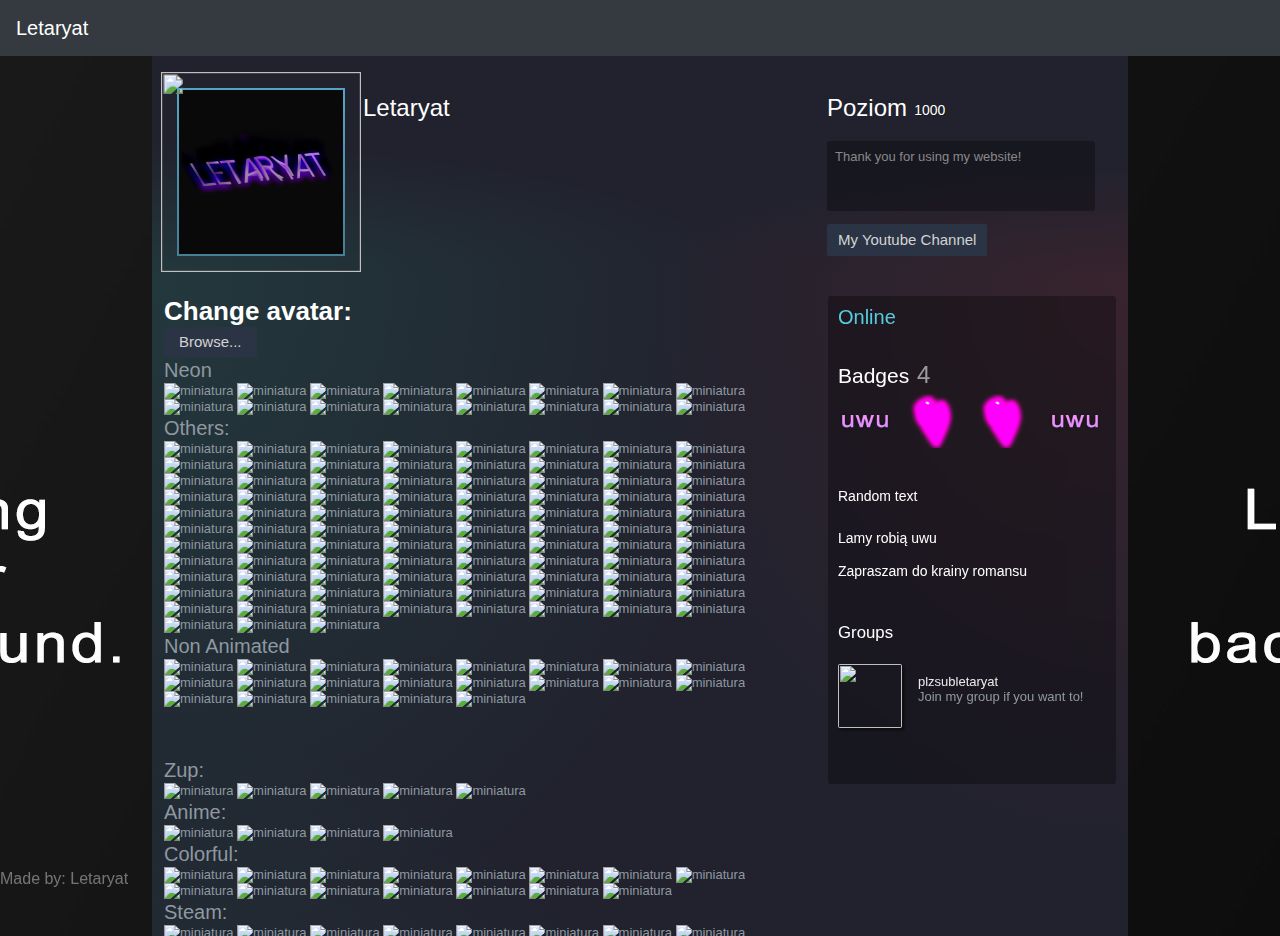
<file: index.html>
<!DOCTYPE html>
<html lang="en">

<head>
    <title>Letaryat</title>
    <meta charset="utf-8">
    <meta name="viewport" content="width=device-width, initial-scale=1">
    <link rel="stylesheet" href="https://maxcdn.bootstrapcdn.com/bootstrap/4.5.2/css/bootstrap.min.css">
    <link rel="stylesheet" href="wazne/style.css">
    <script src="https://ajax.googleapis.com/ajax/libs/jquery/3.5.1/jquery.min.js"></script>
    <script src="https://cdnjs.cloudflare.com/ajax/libs/popper.js/1.16.0/umd/popper.min.js"></script>
    <script src="https://maxcdn.bootstrapcdn.com/bootstrap/4.5.2/js/bootstrap.min.js"></script>

</head>

<body>
    <header>
        <nav class="navbar navbar-expand-sm bg-dark navbar-dark">
            <a class="navbar-brand" href="#">Letaryat</a>
            <ul class="navbar-nav">

            </ul>
          </nav>
        
    </header>

    <div style="float:left; width: 100%; max-height: 86vh;" id="container">
        <iframe name="steam"  src="test.html" width="100%" height="880" frameborder="0"> </iframe>
    </div>
    <footer>
      <p>Made by: Letaryat</p>
    </footer>
</body>

</html>
</file>
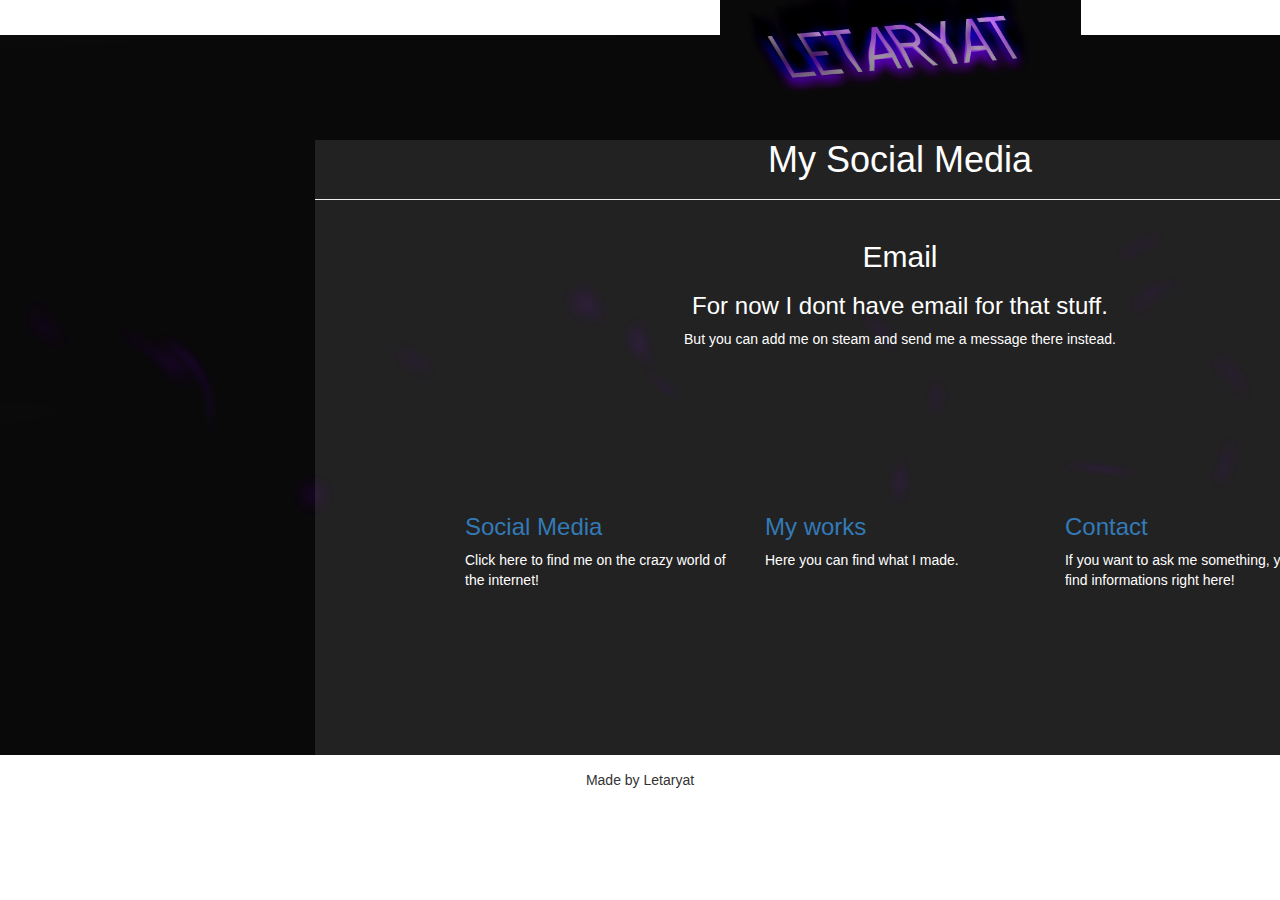
<file: contact.html>
<!DOCTYPE html>
<html lang="eng">
    <head>
      <link rel="icon" href="icons/icon.png">
        <title>Letaryat - Contact</title>
        <meta charset="utf-8">
        <link rel="stylesheet" href="style.css">
        <meta name="viewport" content="width=device-width, initial-scale=1">
        <link rel="stylesheet" href="https://maxcdn.bootstrapcdn.com/bootstrap/3.4.1/css/bootstrap.min.css">
        <script src="https://ajax.googleapis.com/ajax/libs/jquery/3.5.1/jquery.min.js"></script>
        <script src="https://maxcdn.bootstrapcdn.com/bootstrap/3.4.1/js/bootstrap.min.js"></script>
    </head>
    <div class="header">
      <a href="index.html"><img href="index.html" id="logo" src="log2.png"></a>
    </div>


        <div id="ramka">
        <div class="page-header">
        
        <h1>My Social Media</h1>
      </div>
      <div class="container-fluid bg-2 text-center">
        <h2>Email</h2>
        <h3>For now I dont have email for that stuff.</h3>
        <p>But you can add me on steam and send me a message there instead.</p>
    
      </div>
          <div id="col">
        <div class="col-sm-4">
          <h3><a href="social.html">Social Media</a></h3>
            <p>Click here to find me on the crazy world of the internet!</p>

          </div>
          <div class="col-sm-4">
            <h3><a href="Works.html">My works</a></h3>
            <p>Here you can find what I made.</p>

          </div>
          <div class="col-sm-4">
            <h3><a href="contact.html">Contact</a></h3>       
            <p>If you want to ask me something, you will find informations right here!</p>

          </div>
        </div>
        </div>

        <div id="footer">Made by Letaryat</br>
          </div>  


    </body>


</html>
</file>
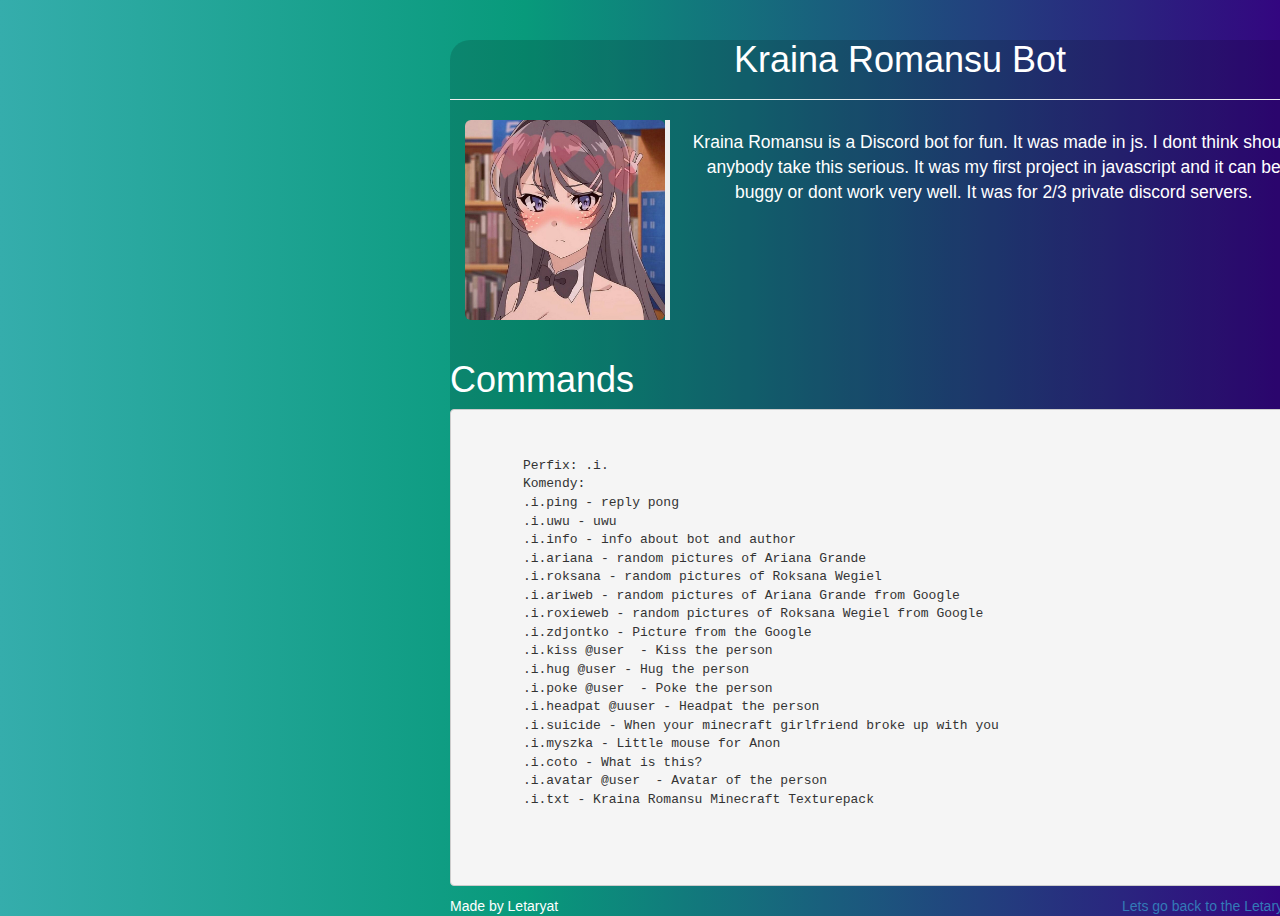
<file: kraina.html>
<!DOCTYPE html>
<html lang="eng">
    <head>
        <title>Kraina Romansu</title>
        <meta charset="utf-8">
        <link rel="stylesheet" href="stylek.css">
        <meta name="viewport" content="width=device-width, initial-scale=1">
        <link rel="stylesheet" href="https://maxcdn.bootstrapcdn.com/bootstrap/3.4.1/css/bootstrap.min.css">
        <script src="https://ajax.googleapis.com/ajax/libs/jquery/3.5.1/jquery.min.js"></script>
        <script src="https://maxcdn.bootstrapcdn.com/bootstrap/3.4.1/js/bootstrap.min.js"></script>
    </head>

        <div id="ramka">
        <div class="page-header">
        <h1>Kraina Romansu Bot</h1>
        </div>
        <div class="container-fluid bg-2 text-center">
            <img src="av.jpg" class="img-rounded" alt="Cinque Terre"> 
            <blockquote>
                <p>Kraina Romansu is a Discord bot for fun. It was made in js. I dont think should anybody take this serious. It was my first project in javascript and it can be buggy or dont work very well. It was for 2/3 private discord servers.</p>
              </blockquote>
          </div>
            <h1>Commands</h1>
            <pre>
    <p>
        Perfix: .i.
        Komendy:
        .i.ping - reply pong
        .i.uwu - uwu
        .i.info - info about bot and author
        .i.ariana - random pictures of Ariana Grande
        .i.roksana - random pictures of Roksana Wegiel
        .i.ariweb - random pictures of Ariana Grande from Google
        .i.roxieweb - random pictures of Roksana Wegiel from Google
        .i.zdjontko - Picture from the Google
        .i.kiss @user  - Kiss the person
        .i.hug @user - Hug the person
        .i.poke @user  - Poke the person
        .i.headpat @uuser - Headpat the person
        .i.suicide - When your minecraft girlfriend broke up with you
        .i.myszka - Little mouse for Anon
        .i.coto - What is this?
        .i.avatar @user  - Avatar of the person
        .i.txt - Kraina Romansu Minecraft Texturepack
    </p>
        </pre>
        <a href="index.html" style="float:right">Lets go back to the Letaryat website.</a>

        <div id="footer">Made by Letaryat</br>
        </div>  


    </body>


</html>
</file>
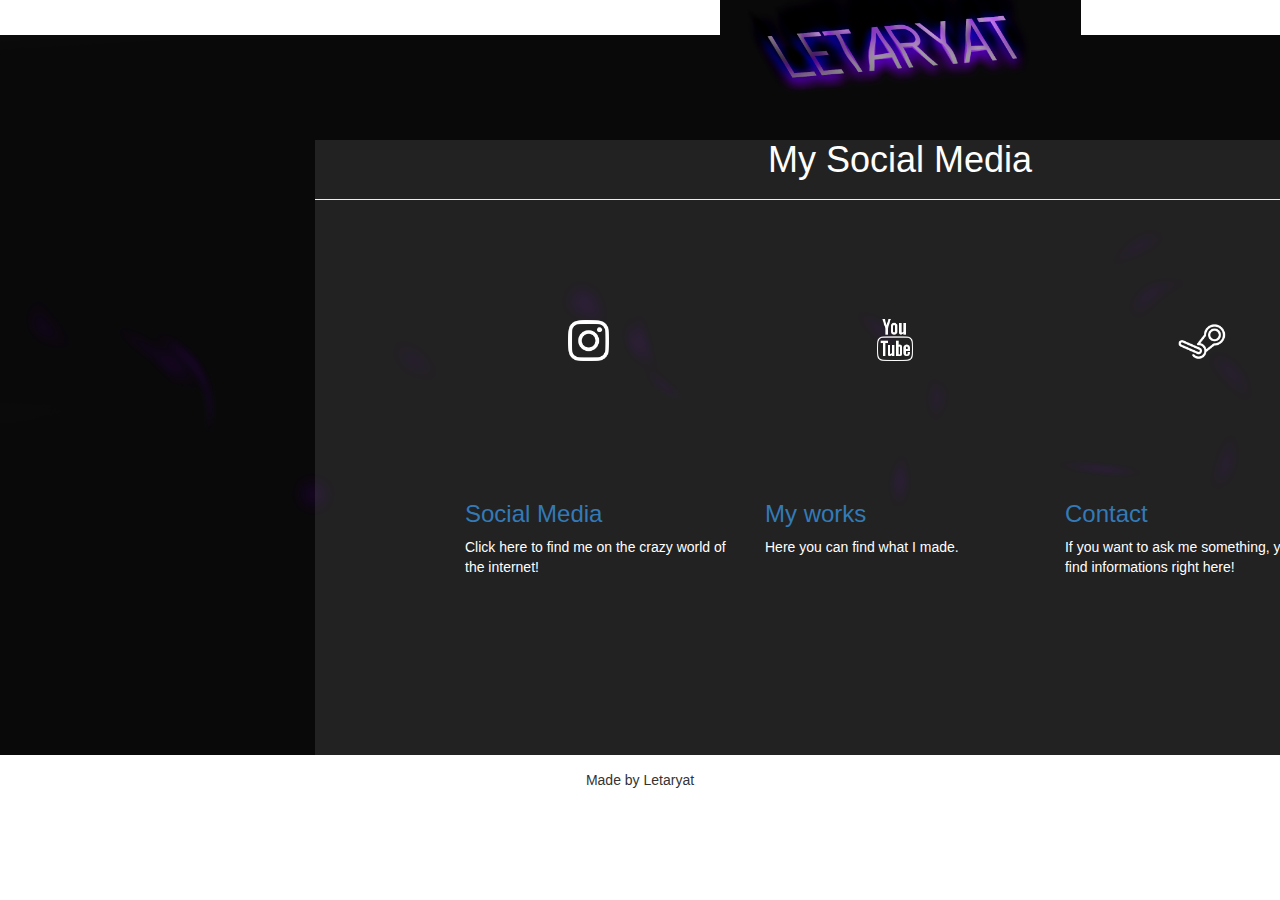
<file: social.html>
<!DOCTYPE html>
<html lang="eng">
    <head>
      <link rel="icon" href="icons/icon.png">
        <title>Letaryat - Social</title>
        <meta charset="utf-8">
        <link rel="stylesheet" href="style.css">
        <meta name="viewport" content="width=device-width, initial-scale=1">
        <link rel="stylesheet" href="https://maxcdn.bootstrapcdn.com/bootstrap/3.4.1/css/bootstrap.min.css">
        <script src="https://ajax.googleapis.com/ajax/libs/jquery/3.5.1/jquery.min.js"></script>
        <script src="https://maxcdn.bootstrapcdn.com/bootstrap/3.4.1/js/bootstrap.min.js"></script>
    </head>
    <div class="header">
      <a href="index.html"><img href="index.html" id="logo" src="log2.png"></a>
    </div>


        <div id="ramka">
        <div class="page-header">
        
        <h1>My Social Media</h1>
      </div>
        <div id="work">
          <a href="index.html" target="_blank"><img href="index.html" id="social" src="icons/insta.png"></a>
          <a href="https://www.youtube.com/channel/UCJLAnTPz9oRE5eBc0y67SiQ" target="blank"><img href="index.html" id="social" src="icons/youtube.png"></a>
          <a href="https://steamcommunity.com/id/letaryat/" target="blank"><img href="index.html" id="social" src="icons/steam.png"></a>
      </div>
          <div id="col">
        <div class="col-sm-4">
          <h3><a href="social.html">Social Media</a></h3>
            <p>Click here to find me on the crazy world of the internet!</p>

          </div>
          <div class="col-sm-4">
            <h3><a href="Works.html">My works</a></h3>
            <p>Here you can find what I made.</p>

          </div>
          <div class="col-sm-4">
            <h3><a href="contact.html">Contact</a></h3>       
            <p>If you want to ask me something, you will find informations right here!</p>

          </div>
        </div>
        </div>

        <div id="footer">Made by Letaryat</br>
        </div>  


    </body>


</html>
</file>
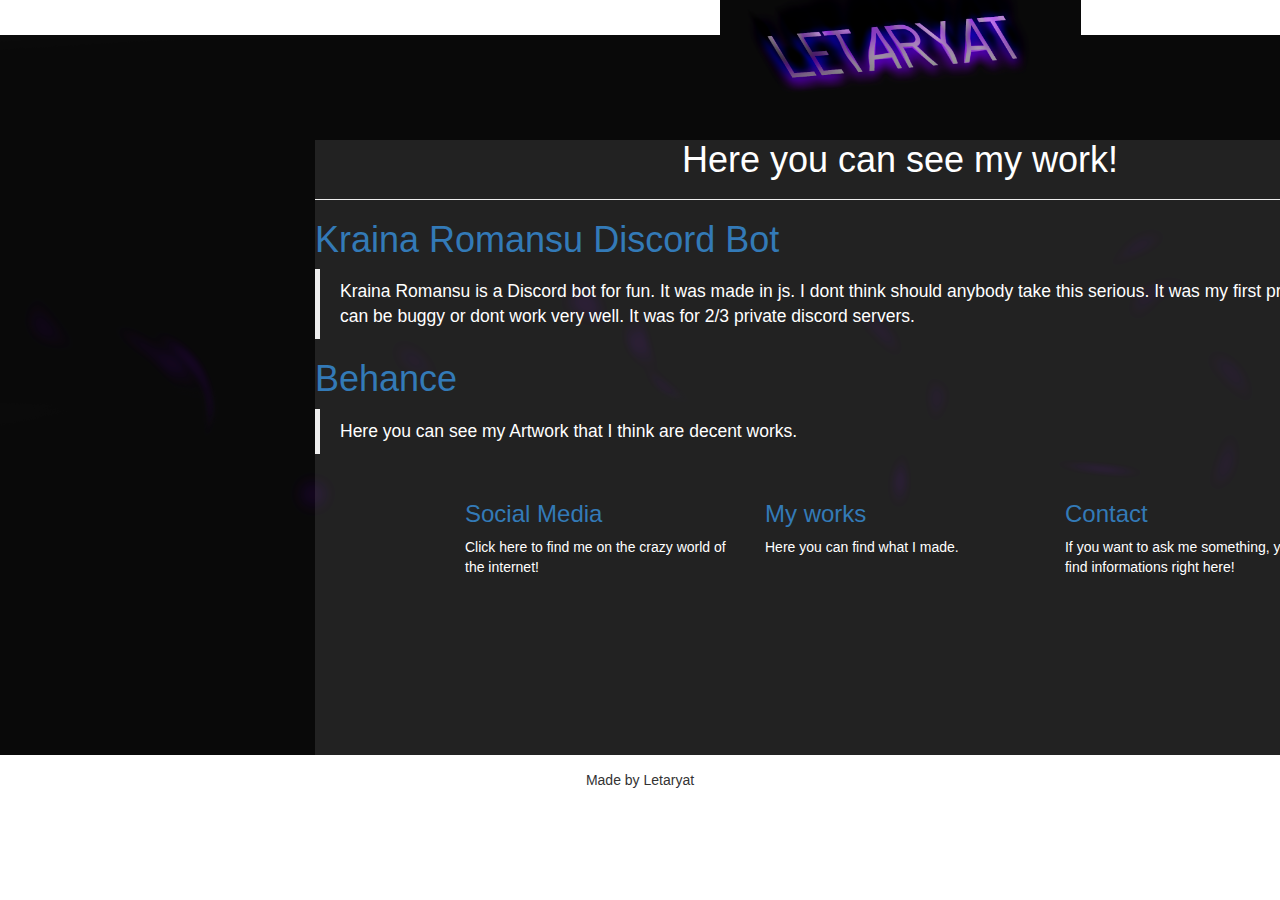
<file: Works.html>
<!DOCTYPE html>
<html lang="eng">
    <head>
      <link rel="icon" href="icons/icon.png">
        <title>Letaryat - Works</title>
        <meta charset="utf-8">
        <link rel="stylesheet" href="style.css">
        <meta name="viewport" content="width=device-width, initial-scale=1">
        <link rel="stylesheet" href="https://maxcdn.bootstrapcdn.com/bootstrap/3.4.1/css/bootstrap.min.css">
        <script src="https://ajax.googleapis.com/ajax/libs/jquery/3.5.1/jquery.min.js"></script>
        <script src="https://maxcdn.bootstrapcdn.com/bootstrap/3.4.1/js/bootstrap.min.js"></script>
    </head>
    <div class="header">
      <a href="index.html"><img href="index.html" id="logo" src="log2.png"></a>
    </div>


        <div id="ramka">
        <div class="page-header">
        
        <h1>Here you can see my work!</h1>
      </div>
        <div id="work">
        <h1><a href="kraina.html">Kraina Romansu Discord Bot</h1></a>
        <blockquote>
          <p>Kraina Romansu is a Discord bot for fun. It was made in js. I dont think should anybody take this serious. It was my first project in javascript and it can be buggy or dont work very well. It was for 2/3 private discord servers.</p>
        </blockquote>
        <h1><a href="">Behance</h1></a>
        <blockquote>
          <p>Here you can see my Artwork that I think are decent works.</p>
        </blockquote>
      </div>
      <div id="col">
        <div class="col-sm-4">
          <h3><a href="social.html">Social Media</a></h3>
            <p>Click here to find me on the crazy world of the internet!</p>

          </div>
          <div class="col-sm-4">
            <h3><a href="Works.html">My works</a></h3>
            <p>Here you can find what I made.</p>

          </div>
          <div class="col-sm-4">
            <h3><a href="contact.html">Contact</a></h3>       
            <p>If you want to ask me something, you will find informations right here!</p>

          </div>
        </div>
        </div>

        <div id="footer">Made by Letaryat</br>
        </div>  


    </body>


</html>
</file>
<file: wazne/style.css>
*{
    margin: 0;
}
body{
    background-image: linear-gradient(60deg, #29323c 0%, #485563 100%);
}

header{

    color:white;
}
h1{
    padding-left:1% ;
}
iframe{
    float:left;
    width: 100%;
}
footer{
    float:left;
    width: 100%;
    color:white;
    text-align: left;
    opacity: 0.4;

}
footer p{
    padding-top: 37px;
}
</file>
<file: style.css>
html, *{
    margin: auto;
    padding: auto;
}

body{
    background-image: url(background.png);
    background-position: center;
    background-repeat: no-repeat;
    background-size: cover;
    background-size: 100%;

}


#logo{
    margin-left: 80vh;
    height: 100px;
    position: relative;
}
#ramka{

    background: rgba(255, 255, 255, 0.103) ;
    height: 70vh;
    width: 130vh;
    margin-left: 35vh;
    color: white;
}

#social{
    margin-top: 10vh;
    margin-left: 27vh;
    height: 60px;
    width: 60px;
}

.page-header{
    text-align: center;
}

#carousel{
    width: 100%;
    height: 40vh;
}
.item{
    padding-left: 9vh;
    height: 40vh;
}

#footer{
    text-align: center;
}
#col{
    margin: 15vh;
}

#work{
    height: 14vh;
}
</file>
<file: stylek.css>
html, *{
    margin: 0;
    padding: 0;
}

body{
    background: rgb(53,173,172);
    background: linear-gradient(90deg, rgba(53,173,172,1) 0%, rgba(8,154,123,1) 41%, rgba(51,6,128,1) 100%); 
}


#ramka{
    background: rgba(0, 0, 0, 0.144) ;
    border-radius: 20px;
    height: 70vh;
    width: 100vh;
    margin-left: 50vh;
    color: white;
}

img{
    float:left;
    width: 200px;
    height:200px;
}

.page-header{
    text-align: center;
}

blockquote{
    height: 200px;
    width: 75%;
    float:left;
}

#footer{
    text-align: left;
}
</file>
